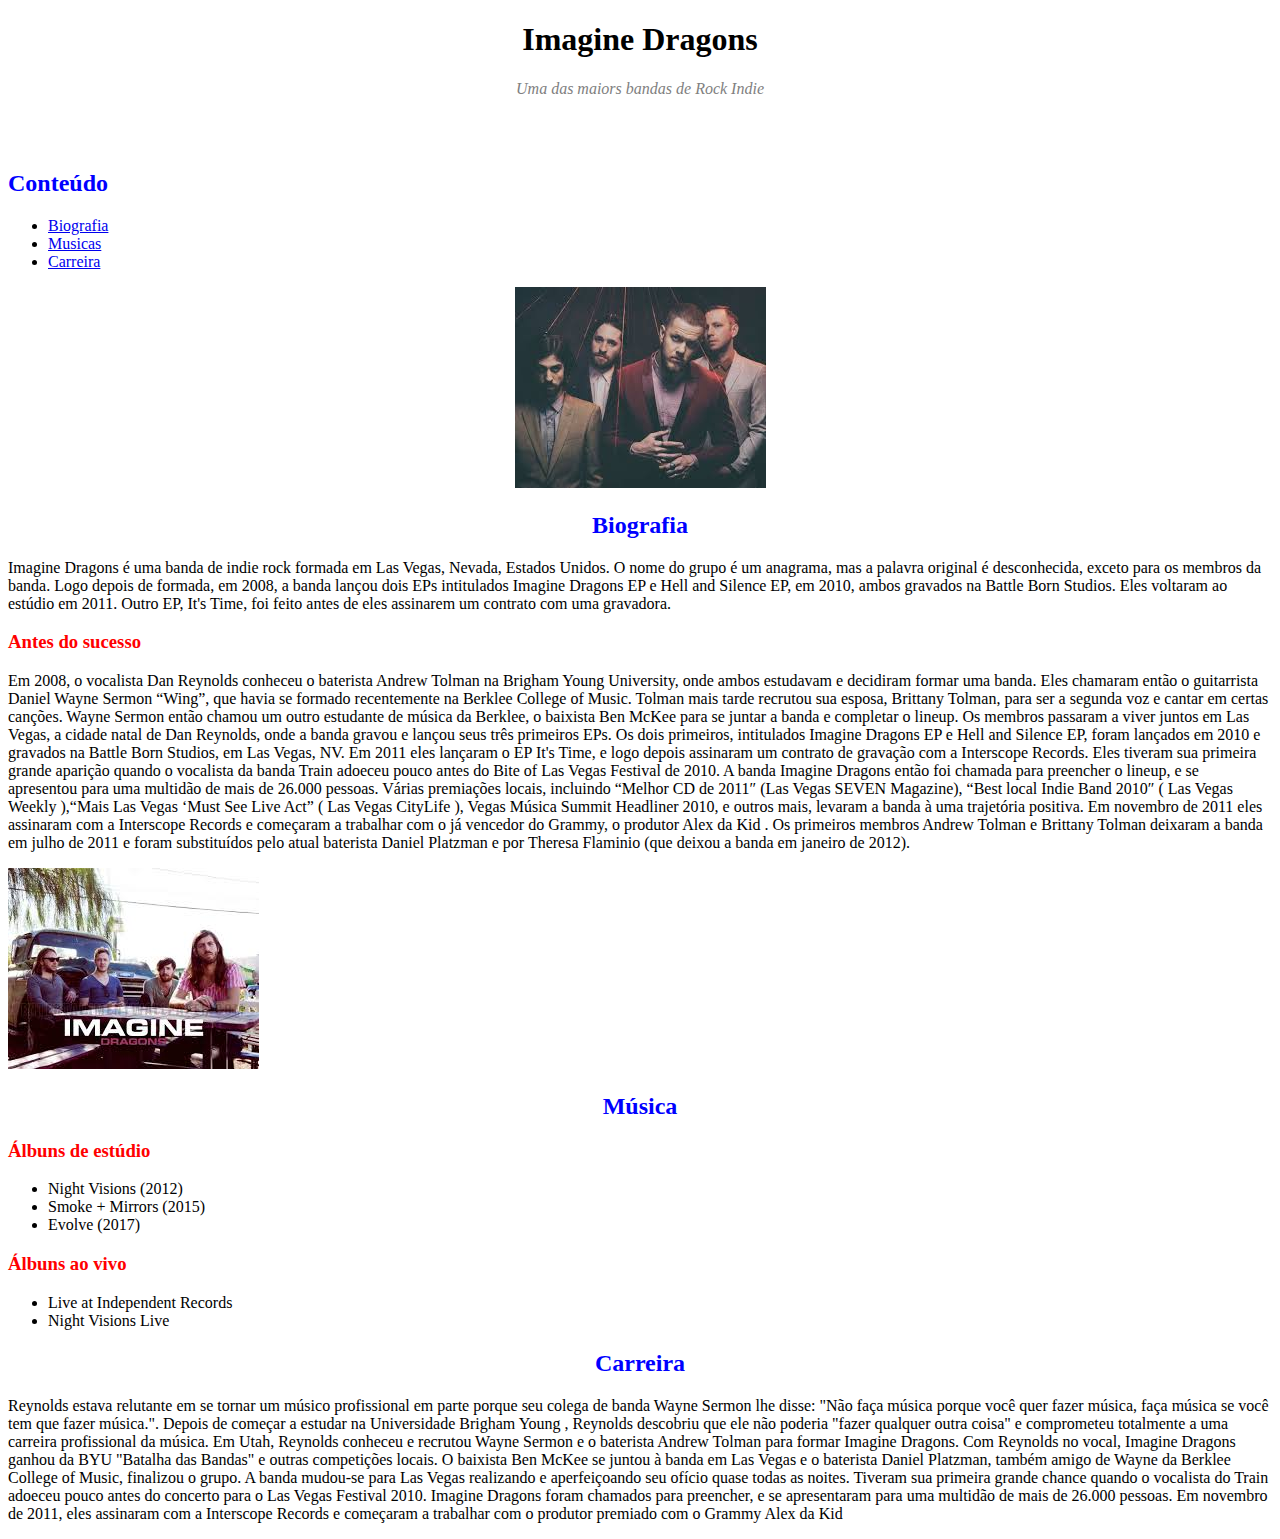
<file: bandas/banda.html>
<!DOCTYPE html>
<html lang="en">

<head>
  <meta charset="UTF-8">
  <meta name="viewport" content="width=device-width, initial-scale=1.0">
  <meta http-equiv="X-UA-Compatible" content="ie=edge">
  <title>Aula - Exibição de dados</title>
  <link rel="stylesheet" href="./css/css.css">
</head>

<body>
  <h1><center>Imagine Dragons</center></h1>
  
  <p>
    <em><center class="subtitulo">Uma das maiors bandas de Rock Indie</center></em>
  </p>

  <p><br></br>
   <center><strong></strong></center>
  </p>
  <h2>
    Conteúdo
  </h2>
  <ul >
    <li><a href="#biografia">Biografia</a></li>
   <li><a href="#musica">Musicas</a></li>
   <li><a href="#carreira">Carreira</a></li>
  </ul>


  <center><img src="img/a.jpg" alt="Foto do álbum da banda Imagine Dragons"></center>


<center id="biografia"><h2>
    Biografia
  </h2></center>
   
  <p>
    Imagine Dragons é uma banda de indie rock formada em Las Vegas, Nevada, Estados Unidos.
    O nome do grupo é um anagrama, mas a palavra original é desconhecida, exceto para os membros da banda.
    Logo depois de formada, em 2008, a banda lançou dois EPs intitulados Imagine Dragons EP e Hell and Silence EP, 
    em 2010, ambos gravados na Battle Born Studios. Eles voltaram ao estúdio em 2011.
    Outro EP, It's Time, foi feito antes de eles assinarem um contrato com uma gravadora.</p>

    <h3>Antes do sucesso</h3>
    <p>
      Em 2008, o vocalista Dan Reynolds conheceu o baterista Andrew Tolman na Brigham Young University,
      onde ambos estudavam e decidiram formar uma banda. Eles chamaram então o guitarrista Daniel Wayne Sermon “Wing”, 
      que havia se formado recentemente na Berklee College of Music. Tolman mais tarde recrutou sua esposa, Brittany Tolman, 
      para ser a segunda voz e cantar em certas canções. Wayne Sermon então chamou um outro estudante de música da Berklee, 
      o baixista Ben McKee para se juntar a banda e completar o lineup. Os membros passaram a viver juntos em Las Vegas, 
      a cidade natal de Dan Reynolds, onde a banda gravou e lançou seus três primeiros EPs. Os dois primeiros, intitulados 
      Imagine Dragons EP e Hell and Silence EP, foram lançados em 2010 e gravados na Battle Born Studios, em Las Vegas, NV. 
      Em 2011 eles lançaram o EP It's Time, e logo depois assinaram um contrato de gravação com a Interscope Records.

      Eles tiveram sua primeira grande aparição quando o vocalista da banda Train adoeceu pouco antes do Bite of Las Vegas 
      Festival de 2010. A banda Imagine Dragons então foi chamada para preencher o lineup, e se apresentou para uma multidão
      de mais de 26.000 pessoas. Várias premiações locais, incluindo “Melhor CD de 2011″ (Las Vegas SEVEN Magazine), “Best 
      local Indie Band 2010″ ( Las Vegas Weekly ),“Mais Las Vegas ‘Must See Live Act” ( Las Vegas CityLife ), Vegas Música 
      Summit Headliner 2010, e outros mais, levaram a banda à uma trajetória positiva. Em novembro de 2011 eles assinaram com 
      a Interscope Records e começaram a trabalhar com o já vencedor do Grammy, o produtor Alex da Kid . Os primeiros membros 
      Andrew Tolman e Brittany Tolman deixaram a banda em julho de 2011 e foram substituídos pelo atual baterista Daniel Platzman
      e por Theresa Flaminio (que deixou a banda em janeiro de 2012).
  </p>
  <img src="img/b.jpg" alt="Membros da banda">

  <center id="musica"><h2>
      Música
    </h2></center>
  <p>
        <h3>Álbuns de estúdio</h3>
     <ul>
      <li>Night Visions (2012)</li>
        <li>Smoke + Mirrors (2015)</li>
        <li>Evolve (2017)</li>
        </ul>
      <h3>Álbuns ao vivo</h3>
      <ul>
        <li>Live at Independent Records</li> 
          <li>Night Visions Live</li>
      </ul>
        

    <center id="carreira"><h2>
        Carreira
    </h2></center>

    <p>Reynolds estava relutante em se tornar um músico profissional em parte porque seu colega 
      de banda Wayne Sermon lhe disse: "Não faça música porque você quer fazer música, faça música
      se você tem que fazer música.". Depois de começar a estudar na Universidade Brigham Young , 
      Reynolds descobriu que ele não poderia "fazer qualquer outra coisa" e comprometeu totalmente 
      a uma carreira profissional da música. Em Utah, Reynolds conheceu e recrutou Wayne Sermon e o
      baterista Andrew Tolman para formar Imagine Dragons. Com Reynolds no vocal, Imagine Dragons 
      ganhou da BYU "Batalha das Bandas" e outras competições locais. O baixista Ben McKee se juntou à 
      banda em Las Vegas e o baterista Daniel Platzman, também amigo de Wayne da Berklee College of Music,
      finalizou o grupo. A banda mudou-se para Las Vegas realizando e aperfeiçoando seu ofício quase todas as noites.
      Tiveram sua primeira grande chance quando o vocalista do Train adoeceu pouco antes do concerto para o Las Vegas Festival 2010.
      Imagine Dragons foram chamados para preencher, e se apresentaram para uma multidão de mais de 26.000 pessoas. Em novembro de 2011, 
      eles assinaram com a 
      Interscope Records e começaram a trabalhar com o produtor premiado com o Grammy Alex da Kid
        </p>
</body>

</html>
</file>
<file: bandas/css/css.css>
h2 {
    color:blue;
}
h3 {
    color:red;
}

.subtitulo{
 color:gray;   
}
</file>
